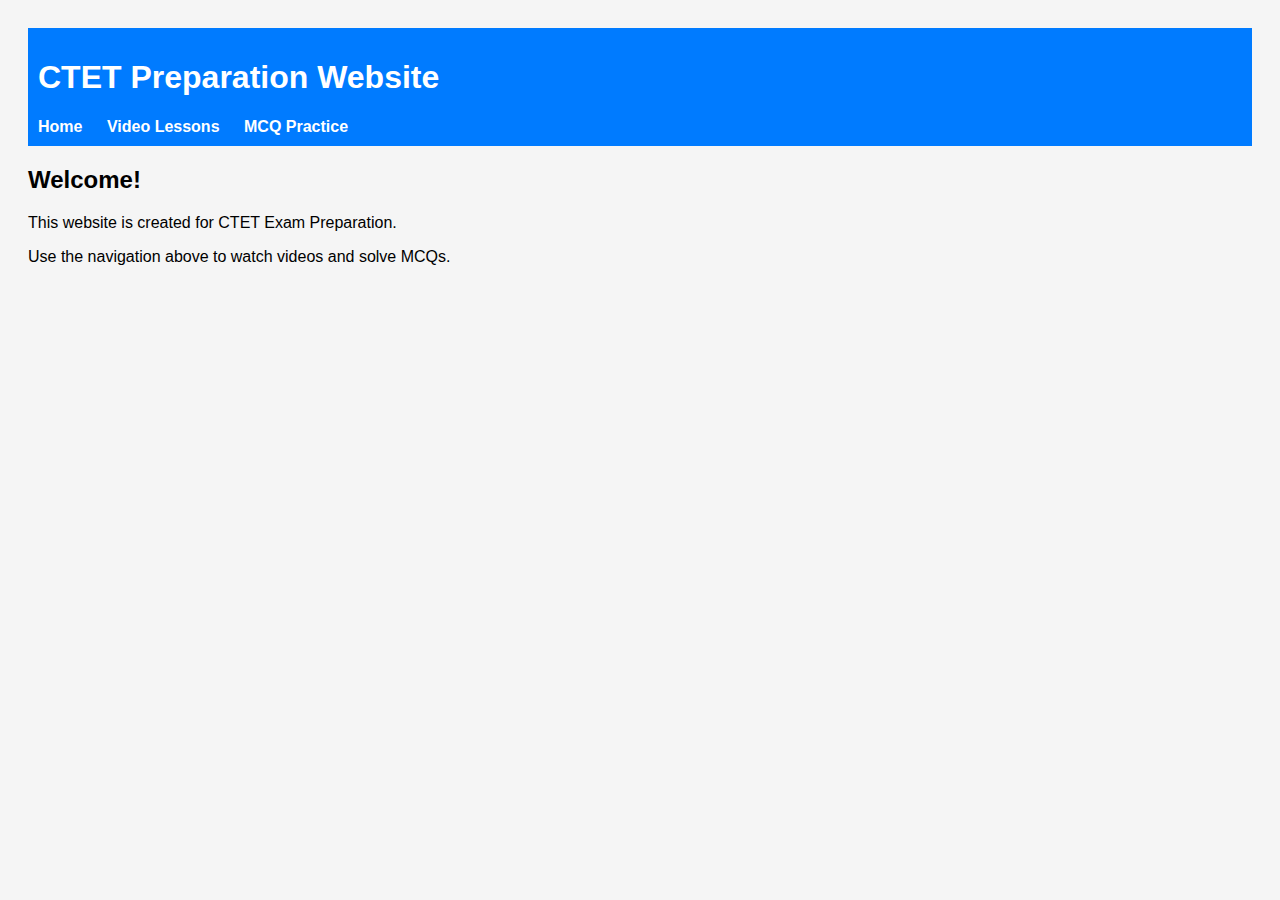
<file: index.html>
<!DOCTYPE html>
<html>
<head>
    <title>CTET Preparation</title>
    <link rel="stylesheet" href="style.css">
</head>

<body>
    <header>
        <h1>CTET Preparation Website</h1>
        <nav>
            <a href="index.html">Home</a>
            <a href="videos.html">Video Lessons</a>
            <a href="mcq.html">MCQ Practice</a>
        </nav>
    </header>

    <section>
        <h2>Welcome!</h2>
        <p>This website is created for CTET Exam Preparation.</p>
        <p>Use the navigation above to watch videos and solve MCQs.</p>
    </section>
</body>
</html>
</file>
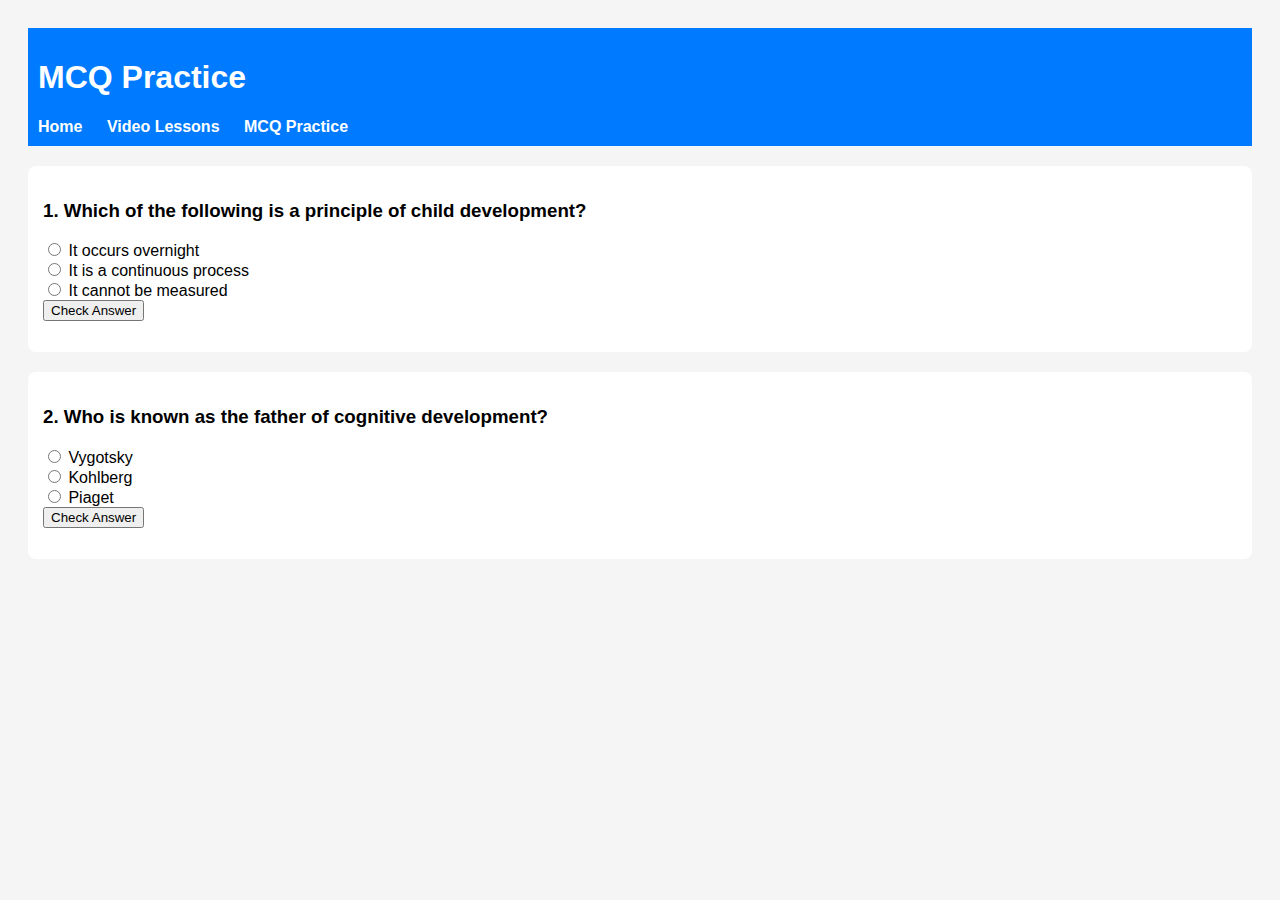
<file: mcq.html>
<!DOCTYPE html>
<html>
<head>
    <title>MCQ Practice</title>
    <link rel="stylesheet" href="style.css">
</head>

<body>
<header>
    <h1>MCQ Practice</h1>
    <nav>
        <a href="index.html">Home</a>
        <a href="videos.html">Video Lessons</a>
        <a href="mcq.html">MCQ Practice</a>
    </nav>
</header>

<section id="quiz-area"></section>

<script src="script.js"></script>
</body>
</html>
</file>
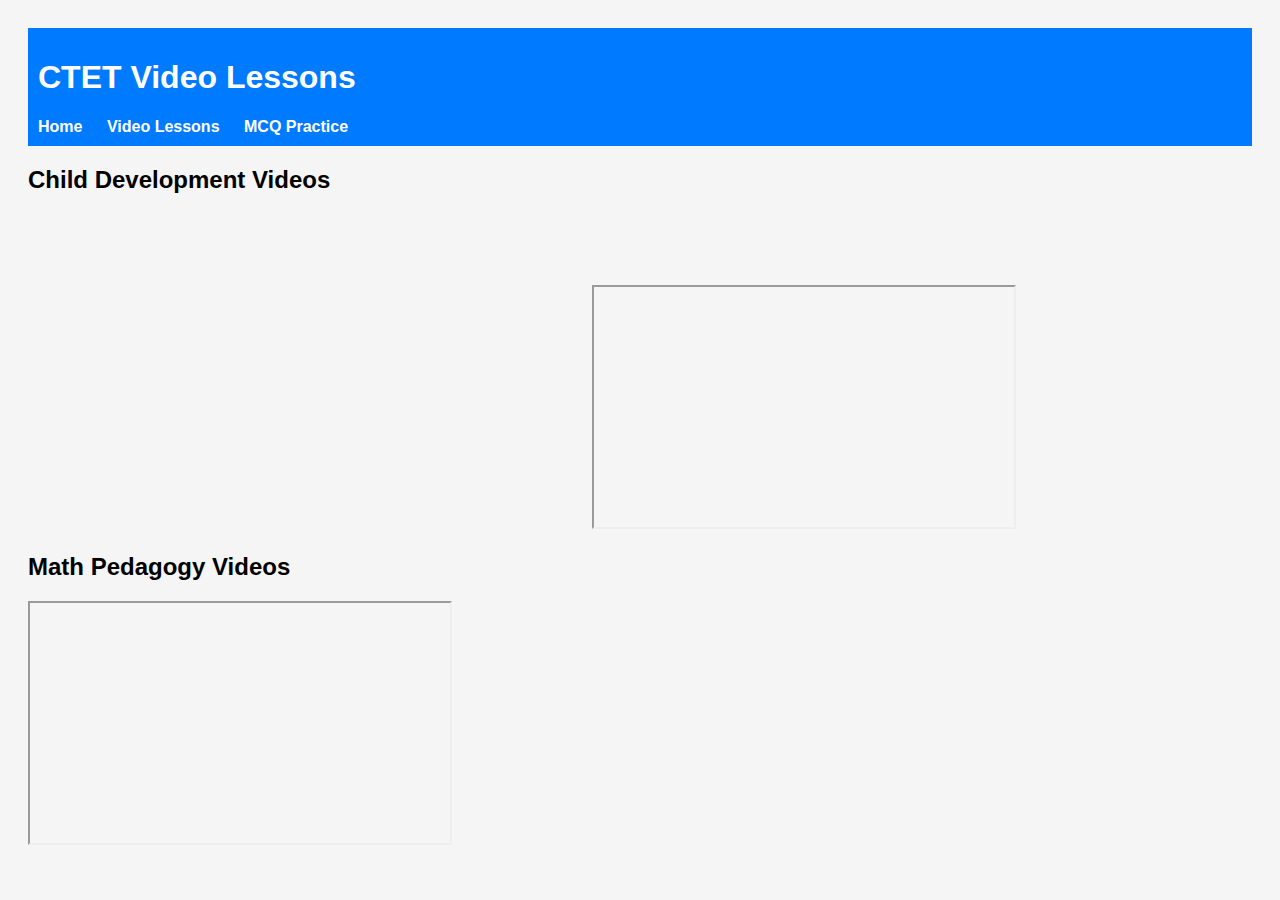
<file: videos.html>
<!DOCTYPE html>
<html>
<head>
    <title>CTET Videos</title>
    <link rel="stylesheet" href="style.css">
</head>

<body>
<header>
    <h1>CTET Video Lessons</h1>
    <nav>
        <a href="index.html">Home</a>
        <a href="videos.html">Video Lessons</a>
        <a href="mcq.html">MCQ Practice</a>
    </nav>
</header>

<section>
    <h2>Child Development Videos</h2>

    <iframe 
    width="560" 
    height="315" 
    src="https://www.youtube.com/embed/uJq2eCgpn9Q?start=1918" 
    frameborder="0" 
    allow="accelerometer; autoplay; clipboard-write; encrypted-media; gyroscope; picture-in-picture" 
    allowfullscreen>
</iframe>

    <iframe width="420" height="240"
    src="https://www.youtube.com/embed/VIDEO_ID_2" allowfullscreen></iframe>

    <h2>Math Pedagogy Videos</h2>

    <iframe width="420" height="240"
    src="https://www.youtube.com/embed/VIDEO_ID_3" allowfullscreen></iframe>

</section>

</body>
</html>
</file>
<file: style.css>
body {
    font-family: Arial;
    padding: 20px;
    background: #f5f5f5;
}

header {
    background: #007bff;
    color: white;
    padding: 10px;
    margin-bottom: 20px;
}

nav a {
    margin-right: 20px;
    color: white;
    text-decoration: none;
    font-weight: bold;
}

.question-block {
    background: white;
    padding: 15px;
    margin-bottom: 20px;
    border-radius: 8px;
}
</file>
